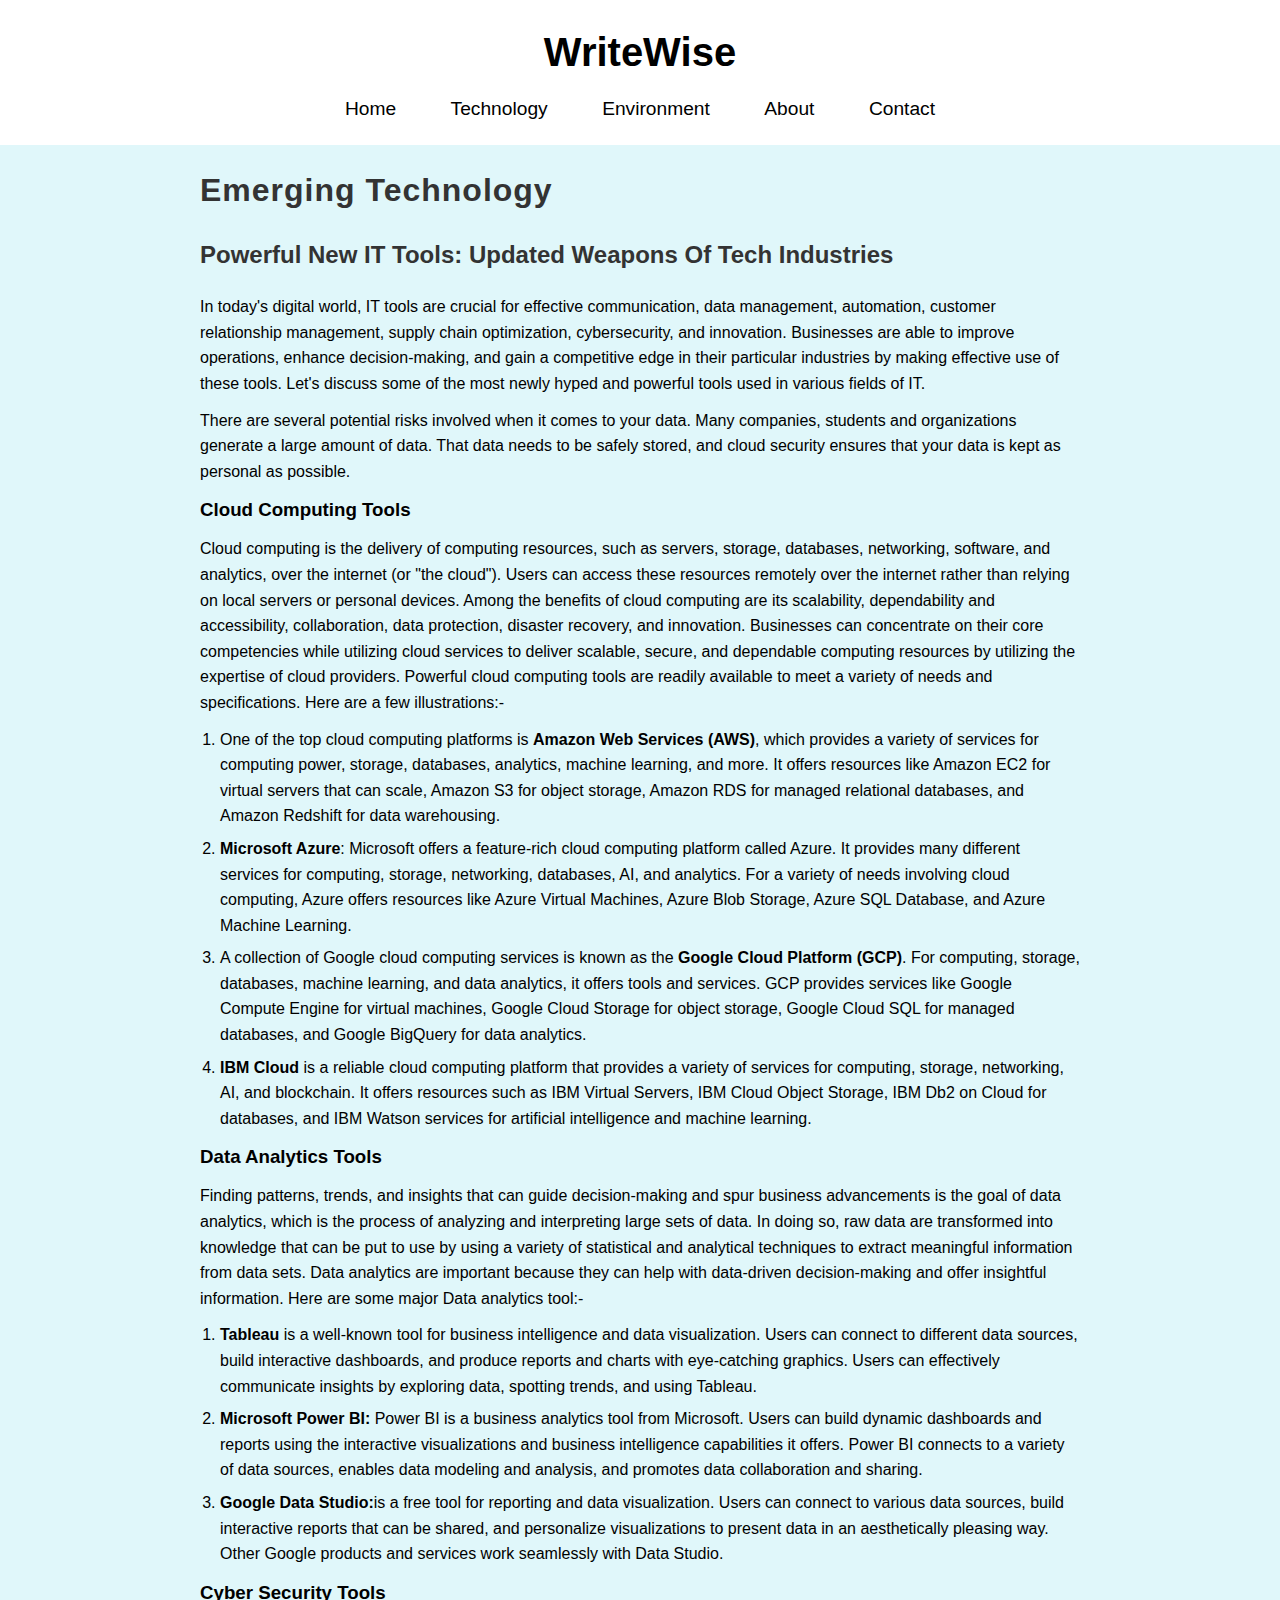
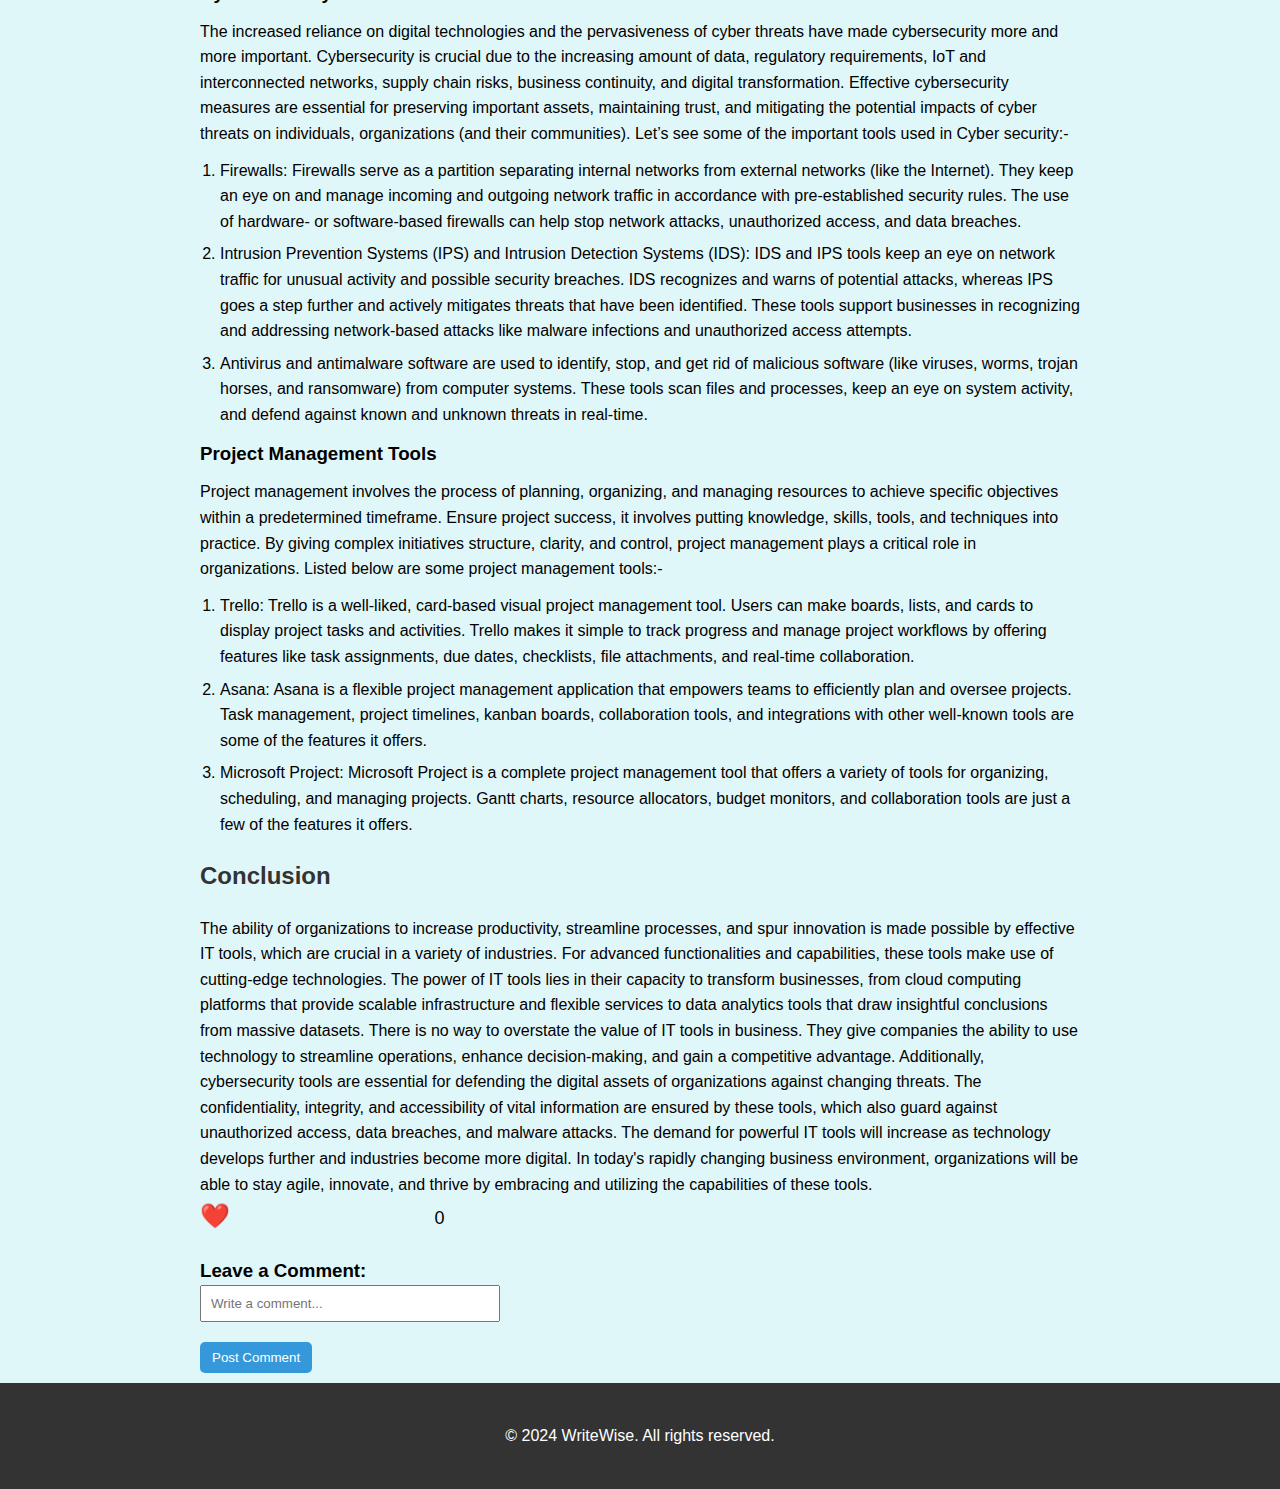
<file: blockchain-technology.html>
<!DOCTYPE html>
<html lang="en">
<head>
    <meta charset="UTF-8">
    <meta name="viewport" content="width=device-width, initial-scale=1.0">
    <title>Cloud Security</title>
    <link rel="stylesheet" href="style.css">
</head>
<body>
    <header>
        <nav>
            <h1>WriteWise</h1>
            <ul>
                <li><a href="index.html#home">Home</a></li>
                <li><a href="index.html#technology">Technology</a></li>
                <li><a href="index.html#environment">Environment</a></li>
                <li><a href="index.html#about">About</a></li>
                <li><a href="index.html#contact">Contact</a></li>
            </ul>
        </nav>
    </header>

    <main>
        <section class="emergtech"> 
            <h1>Emerging Technology</h1>
            <h2>Powerful New IT Tools: Updated Weapons Of Tech Industries</h2>
            <p>In today's digital world, IT tools are crucial for effective communication, data management, automation, customer relationship management, supply chain optimization, cybersecurity, and innovation. Businesses are able to improve operations, enhance decision-making, and gain a competitive edge in their particular industries by making effective use of these tools.
                Let's discuss some of the most newly hyped and powerful tools used in various fields of IT.
                
            <p>There are several potential risks involved when it comes to your data. Many companies, students and organizations generate a large amount of data. That data needs to be safely stored, and cloud security ensures that your data is kept as personal as possible.</p> 
            <h3>Cloud Computing Tools</h3>
            <p>Cloud computing is the delivery of computing resources, such as servers, storage, databases, networking, software, and analytics, over the internet (or "the cloud"). Users can access these resources remotely over the internet rather than relying on local servers or personal devices.
                Among the benefits of cloud computing are its scalability, dependability and accessibility, collaboration, data protection, disaster recovery, and innovation. Businesses can concentrate on their core competencies while utilizing cloud services to deliver scalable, secure, and dependable computing resources by utilizing the expertise of cloud providers.
                
                Powerful cloud computing tools are readily available to meet a variety of needs and specifications. Here are a few illustrations:-</p>
                <ol>
                    <li>One of the top cloud computing platforms is <b>Amazon Web Services (AWS)</b>, which provides a variety of services for computing power, storage, databases, analytics, machine learning, and more. It offers resources like Amazon EC2 for virtual servers that can scale, Amazon S3 for object storage, Amazon RDS for managed relational databases, and Amazon Redshift for data warehousing.</li>
                    <li><b>Microsoft Azure</b>: Microsoft offers a feature-rich cloud computing platform called Azure. It provides many different services for computing, storage, networking, databases, AI, and analytics. For a variety of needs involving cloud computing, Azure offers resources like Azure Virtual Machines, Azure Blob Storage, Azure SQL Database, and Azure Machine Learning.</li>
                    <li>A collection of Google cloud computing services is known as the <b>Google Cloud Platform (GCP)</b>. For computing, storage, databases, machine learning, and data analytics, it offers tools and services. GCP provides services like Google Compute Engine for virtual machines, Google Cloud Storage for object storage, Google Cloud SQL for managed databases, and Google BigQuery for data analytics.</li>
                    <li><b>IBM Cloud</b> is a reliable cloud computing platform that provides a variety of services for computing, storage, networking, AI, and blockchain. It offers resources such as IBM Virtual Servers, IBM Cloud Object Storage, IBM Db2 on Cloud for databases, and IBM Watson services for artificial intelligence and machine learning.</li>
                </ol>

            <h3>Data Analytics Tools</h3>
              <p>Finding patterns, trends, and insights that can guide decision-making and spur business advancements is the goal of data analytics, which is the process of analyzing and interpreting large sets of data. In doing so, raw data are transformed into knowledge that can be put to use by using a variety of statistical and analytical techniques to extract meaningful information from data sets.
            
                Data analytics are important because they can help with data-driven decision-making and offer insightful information. Here are some major Data analytics tool:-</p>

                <ol>
                    <li> <b>Tableau</b> is a well-known tool for business intelligence and data visualization. Users can connect to different data sources, build interactive dashboards, and produce reports and charts with eye-catching graphics. Users can effectively communicate insights by exploring data, spotting trends, and using Tableau.</li>
                    <li><b>Microsoft Power BI:</b> Power BI is a business analytics tool from Microsoft. Users can build dynamic dashboards and reports using the interactive visualizations and business intelligence capabilities it offers. Power BI connects to a variety of data sources, enables data modeling and analysis, and promotes data collaboration and sharing.
                    </li>
                    <li><b>Google Data Studio:</b>is a free tool for reporting and data visualization. Users can connect to various data sources, build interactive reports that can be shared, and personalize visualizations to present data in an aesthetically pleasing way. Other Google products and services work seamlessly with Data Studio.
                    </li>
                </ol>
            <h3>Cyber Security Tools</h3>
                <p>The increased reliance on digital technologies and the pervasiveness of cyber threats have made cybersecurity more and more important.
                  Cybersecurity is crucial due to the increasing amount of data, regulatory requirements, IoT and interconnected networks, supply chain risks, business continuity, and digital transformation. Effective cybersecurity measures are essential for preserving important assets, maintaining trust, and mitigating the potential impacts of cyber threats on individuals, organizations (and their communities). Let’s see some of the important tools used in Cyber security:-</p>
                <ol>
                    <li>Firewalls: Firewalls serve as a partition separating internal networks from external networks (like the Internet). They keep an eye on and manage incoming and outgoing network traffic in accordance with pre-established security rules. The use of hardware- or software-based firewalls can help stop network attacks, unauthorized access, and data breaches.
                    </li>
                    <li>Intrusion Prevention Systems (IPS) and Intrusion Detection Systems (IDS): IDS and IPS tools keep an eye on network traffic for unusual activity and possible security breaches. IDS recognizes and warns of potential attacks, whereas IPS goes a step further and actively mitigates threats that have been identified. These tools support businesses in recognizing and addressing network-based attacks like malware infections and unauthorized access attempts.
                    </li>
                    <li>
                        Antivirus and antimalware software are used to identify, stop, and get rid of malicious software (like viruses, worms, trojan horses, and ransomware) from computer systems. These tools scan files and processes, keep an eye on system activity, and defend against known and unknown threats in real-time.</li>
                </ol>

            <h3>Project Management Tools</h3>
             <p>Project management involves the process of planning, organizing, and managing resources to achieve specific objectives within a predetermined timeframe. Ensure project success, it involves putting knowledge, skills, tools, and techniques into practice. By giving complex initiatives structure, clarity, and control, project management plays a critical role in organizations. Listed below are some project management tools:-
            </p>
            <ol>
                <li>
                    Trello: Trello is a well-liked, card-based visual project management tool. Users can make boards, lists, and cards to display project tasks and activities. Trello makes it simple to track progress and manage project workflows by offering features like task assignments, due dates, checklists, file attachments, and real-time collaboration.

                </li>
                <li>
                    Asana: Asana is a flexible project management application that empowers teams to efficiently plan and oversee projects. Task management, project timelines, kanban boards, collaboration tools, and integrations with other well-known tools are some of the features it offers. 

                </li>
                <li>
                    Microsoft Project: Microsoft Project is a complete project management tool that offers a variety of tools for organizing, scheduling, and managing projects. Gantt charts, resource allocators, budget monitors, and collaboration tools are just a few of the features it offers. 

                </li>
            </ol>
            <h2>Conclusion</h2>
            <p>The ability of organizations to increase productivity, streamline processes, and spur innovation is made possible by effective IT tools, which are crucial in a variety of industries. For advanced functionalities and capabilities, these tools make use of cutting-edge technologies. The power of IT tools lies in their capacity to transform businesses, from cloud computing platforms that provide scalable infrastructure and flexible services to data analytics tools that draw insightful conclusions from massive datasets.

                There is no way to overstate the value of IT tools in business. They give companies the ability to use technology to streamline operations, enhance decision-making, and gain a competitive advantage. 
                
                Additionally, cybersecurity tools are essential for defending the digital assets of organizations against changing threats. The confidentiality, integrity, and accessibility of vital information are ensured by these tools, which also guard against unauthorized access, data breaches, and malware attacks.
                
                The demand for powerful IT tools will increase as technology develops further and industries become more digital. In today's rapidly changing business environment, organizations will be able to stay agile, innovate, and thrive by embracing and utilizing the capabilities of these tools.
                
                </p>
                <div class="like-section">
                    <span class="like-button" id="likeButton">❤️</span>
                    <span class="like-count" id="likeCount">0</span>
                </div>
            
                <!-- Comment Section -->
                <div class="comment-section">
                    <h3>Leave a Comment:</h3>
                    <input type="text" id="commentInput" placeholder="Write a comment...">
                    <button onclick="postComment()">Post Comment</button>
                    <ul id="commentList"></ul>
                </div>
            
                <script src="script.js"></script>
                
                </section>
            
    </main>

    <footer>
        <p>&copy; 2024 WriteWise. All rights reserved.</p>
    </footer>
</body>
</html>

    <!-- Like Button and Count -->
</file>
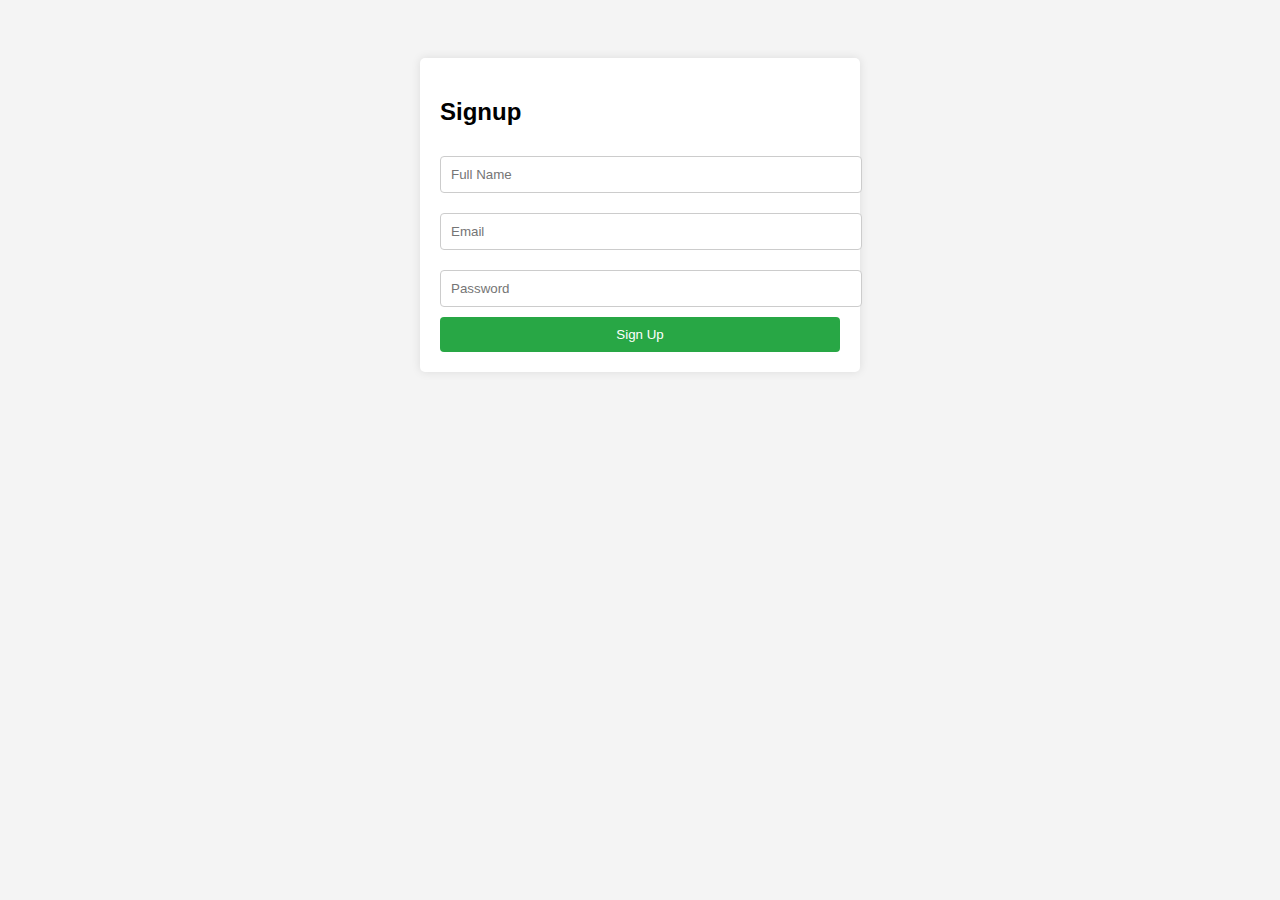
<file: signup.html>
<!DOCTYPE html>
<html lang="en">
<head>
    <meta charset="UTF-8">
    <meta name="viewport" content="width=device-width, initial-scale=1.0">
    <title>Signup Page</title>
    <style>
        body { font-family: Arial, sans-serif; background-color: #f4f4f4; padding: 50px; }
        .container { max-width: 400px; margin: auto; background: #fff; padding: 20px; border-radius: 5px; box-shadow: 0 0 10px rgba(0,0,0,0.1); }
        input { width: 100%; padding: 10px; margin: 10px 0; border: 1px solid #ccc; border-radius: 4px; }
        button { width: 100%; padding: 10px; background: #28a745; border: none; color: white; border-radius: 4px; cursor: pointer; }
        button:hover { background: #218838; }
    </style>
</head>
<body>
    <div class="container">
        <h2>Signup</h2>
        <form onsubmit="return handleSubmit(event);">
            <input type="text" placeholder="Full Name" required>
            <input type="email" placeholder="Email" required>
            <input type="password" placeholder="Password" required>
            <button type="submit">Sign Up</button>
        </form>
    </div>
    <script>
        function handleSubmit(event) {
            event.preventDefault(); // Prevent the default form submission
            
            // You can add code here to handle the form data if needed
            // For now, we will just redirect
            
            // Redirect to index.html
            window.location.href = 'index.html';
        }
    </script>
</body>
</html>
</file>
<file: style.css>
/* Basic Reset */
* {
    margin: 0;
    padding:0;
    box-sizing: border-box;
}

/* Global Styles */
body {
    font-family: 'Lato', sans-serif;

    line-height: 1.6;
    background: #e0f7fa;
}

header {
    background: white;
    color: black;
    padding: 20px 0;
    text-align: center;
}

header nav h1 {
    font-size: 2.5rem;
    margin-bottom: 10px;
}

header nav ul {
    list-style: none;
}

header nav ul li {
    display: inline;
    margin: 0 15px;
}

header nav ul li a {
    color: black;
    text-decoration: none;
    font-size: 1.2rem;

}

.hero {
    background: linear-gradient(to right, #00b4db, #0083b0);
    color: white;
    height: 80vh;
    display: flex;
    align-items: center;
    justify-content: center;
    text-align: center;
    

}

.hero h2 {
    font-size: 3rem;
    animation: fadeIn 2s;
    position: relative; 
    top: -100px;
}

.hero p {
    font-size: 1.1rem;
    align-content:center;
    position: relative; 
    top: -100px;
}

.cta-button {
    padding: 10px 20px;
    background-color: #0084b0;
    color: white;
    border: none;
    border-radius: 5px;
    font-size: 1.2rem;
    margin-top: 20px;
    text-decoration: none;
    transition: background-color 0.3s ease;
}

.cta-button:hover {
    background-color: #ff4500;
}

.section {
    padding: 50px 20px;
    text-align: center;
}

.technology {
    background: #e0f7fa;
    font-size: 17px;
}

/* Styling for article subsections */
.article-subsections {
    display: flex;
    justify-content: space-around;
    flex-wrap: wrap;
}

.article-subsection {
    background: rgb(250, 250, 250);
    margin: 20px;
    padding: 20px;
    width: 22%;
    border-radius: 10px;
    box-shadow: 0 4px 8px rgba(0, 0, 0, 0.1);
    transition: transform 0.3s ease;
}

.article-subsection:hover {
    transform: scale(1.05);
}

.article-subsection img {
    max-width: 100%;
    border-radius: 10px;
}

.environment {
    background: #dcedc8;
}

.article-card {
    background: rgb(255, 255, 255);
    margin: 20px;
    padding: 20px;
    border-radius: 10px;
    box-shadow: 0 4px 8px rgba(0, 0, 0, 0.1);
    transition: transform 0.3s ease;
}

.article-card:hover {
    transform: scale(1.05);
}

.article-card img {
    max-width: 100%;
    border-radius: 10px;
}

footer {
    background: #333;
    color: white;
    padding: 40px 20px;
    text-align: center;
}

footer a {
    color: #ff7f50;
    text-decoration: none;
    margin: 0 10px;
}

.newsletter input {
    padding: 10px;
    margin-top: 10px;
    border-radius: 5px;
    border: none;
}

.newsletter button {
    padding: 10px 20px;
    background-color: #ff7f50;
    color: white;
    border: none;
    border-radius: 5px;
    cursor: pointer;
}

.newsletter button:hover {
    background-color: #ff4500;
}

@keyframes fadeIn {
    from {
        opacity: 0;
    }
    to {
        opacity: 1;
    }
}
/* Typing Animation */
/* Typing Animation */
@keyframes typing {
    from {
        width: 0;
    }
    to {
        width: 100%;
    }
}

@keyframes blink {
    50% {
        border-color: transparent;
    }
}

.hero-content h2 {
    font-size: 2.5rem; /* Adjust as needed */
    position: relative;
    white-space: nowrap; /* Prevent text from wrapping */
    overflow: hidden; /* Hide overflow */
    margin: 0 auto;
    display: inline-block; /* Make the h2 only take the width of its content */
}

.typewriter {
    display: inline-block; /* Make it inline-block */
    font-size: 2.5rem; /* Adjust as needed */
    white-space: nowrap; /* Prevent text from wrapping */
    overflow: hidden; /* Ensures text is hidden before animation */
    border-right: 3px solid; /* Create a "cursor" effect */
    width: 100%; /* Full width to hold the text */
    animation: typing 4s steps(40, end) forwards; /* Keep the final state */
}

.blinking-cursor {
    border-right: 3px solid; /* Create a "cursor" effect */
    animation: blink 0.75s step-end infinite; /* Blinking effect */
}



/* Adjust font size if necessary */
.hero-content h2 {
    font-size: 2.5rem; /* Adjust as needed */
}

nav ul {
    list-style-type: none;
    padding: 0;
}

nav ul li {
    display: inline; /* Arrange items in a row */
    margin-right: 20px; /* Space between links */
    transition: all 0.3s ease; /* Smooth transition for hover effect */
}

nav ul li a {
    text-decoration: none; /* Remove underline */
    color: #333; /* Text color */
    padding: 10px; /* Add some padding */
    border-radius: 5px; /* Rounded corners */
}

nav ul li:hover {
    background-color: #007BFF; /* Background color on hover */
    color: #fff; /* Text color on hover */
}

nav ul li:hover a {
    color: #fff; /* Change link color on hover */
}

/*Cloud article page css*/
.cloud{
    background-color: #e0f7fa;
     h1 {
        font-size: 2rem; /* Changes the font size */
        color: #333; /* Sets the text color */
        text-align: left; /* Centers the text */
        font-weight: bold; /* Makes the text bold */
        margin: 20px 0; /* Adds top and bottom margin */
        letter-spacing: 1px; /* Adds spacing between letters */
        margin-left: 200px;
     }

     h2{
        font-size: 1.5rem; /* Changes the font size */
        color: #333; /* Sets the text color */
        text-align: center; /* Centers the text */
        font-weight: bold; /* Makes the text bold */
        margin: 20px 0; /* Adds top and bottom margin */
        letter-spacing: 0px; /* Adds spacing between letters */
        margin-left: 50px;
    }

     p{
        margin-left: 200px;
        margin-right: 200px;
        margin-top: 11px;

    }
    ol{
        margin-left: 220px;
        margin-right: 200px;
        margin-top: 11px;


    }
    h3{
        margin-left: 200px;
        margin-right: 200px;
        margin-top: 11px;

    }
    h4{
        margin-left: 200px;
        margin-right: 200px;
        margin-top: 11px;

    }
    img{
        margin-left: 200px;
        margin-right: 400px;
        margin-top: 11px;

    }

    
}

/*Emerging tech article page css*/
.emergtech{
    background-color: #e0f7fa;
     h1 {
        font-size: 2rem; /* Changes the font size */
        color: #333; /* Sets the text color */
        text-align: left; /* Centers the text */
        font-weight: bold; /* Makes the text bold */
        margin: 20px 0; /* Adds top and bottom margin */
        letter-spacing: 1px; /* Adds spacing between letters */
        margin-left: 200px;
     }

     h2{
        font-size: 1.5rem; /* Changes the font size */
        color: #333; /* Sets the text color */
        text-align: left; /* Centers the text */
        font-weight: bold; /* Makes the text bold */
        margin: 20px 0; /* Adds top and bottom margin */
        letter-spacing: 0px; /* Adds spacing between letters */
        margin-left:200px;
    }

     p{
        margin-left: 200px;
        margin-right: 200px;
        margin-top: 11px;

    }
    ol{
        margin-left: 220px;
        margin-right: 200px;
        margin-top: 11px;


    }
    li{
        margin-top: 7px;
    }
    h3{
        margin-left: 200px;
        margin-right: 200px;
        margin-top: 11px;

    }
    h4{
        margin-left: 200px;
        margin-right: 200px;
        margin-top: 11px;

    }
    img{
        margin-left: 200px;
        margin-right: 400px;
        margin-top: 11px;

    }
    /* CSS styles for the like button and comment section */
body {
    font-family: Arial, sans-serif;
    margin: 20px;
}
.like-button {
    display: inline-block;
    font-size: 24px;
    cursor: pointer;
    color: #666;
    transition: color 0.3s ease;
    margin-left: 200px;
    margin-right: 200px;
}
.like-button.liked {
    color: #e74c3c;
    
}
.like-count {
    font-size: 18px;
    
}
.comment-section {
    margin-top: 20px;
    
}
.comment-section input[type="text"] {
    width: 300px;
    padding: 9px;
    margin-right: 10px;
    margin-left: 200px;
    margin-right: 200px;
}
.comment-section button {
    padding: 8px 12px;
    cursor: pointer;
    background-color: #3498db;
    color: white;
    border: none;
    border-radius: 5px;
    margin-left: 200px;
    margin-right: 200px;
    margin-top: 20px;
    display: flex;
    flex-wrap: wrap;
    
    
}
ul#commentList {
    margin-top: 10px;
}
ul#commentList li {
    list-style-type: none;
    padding: 5px 0;
}


    
}
</file>
